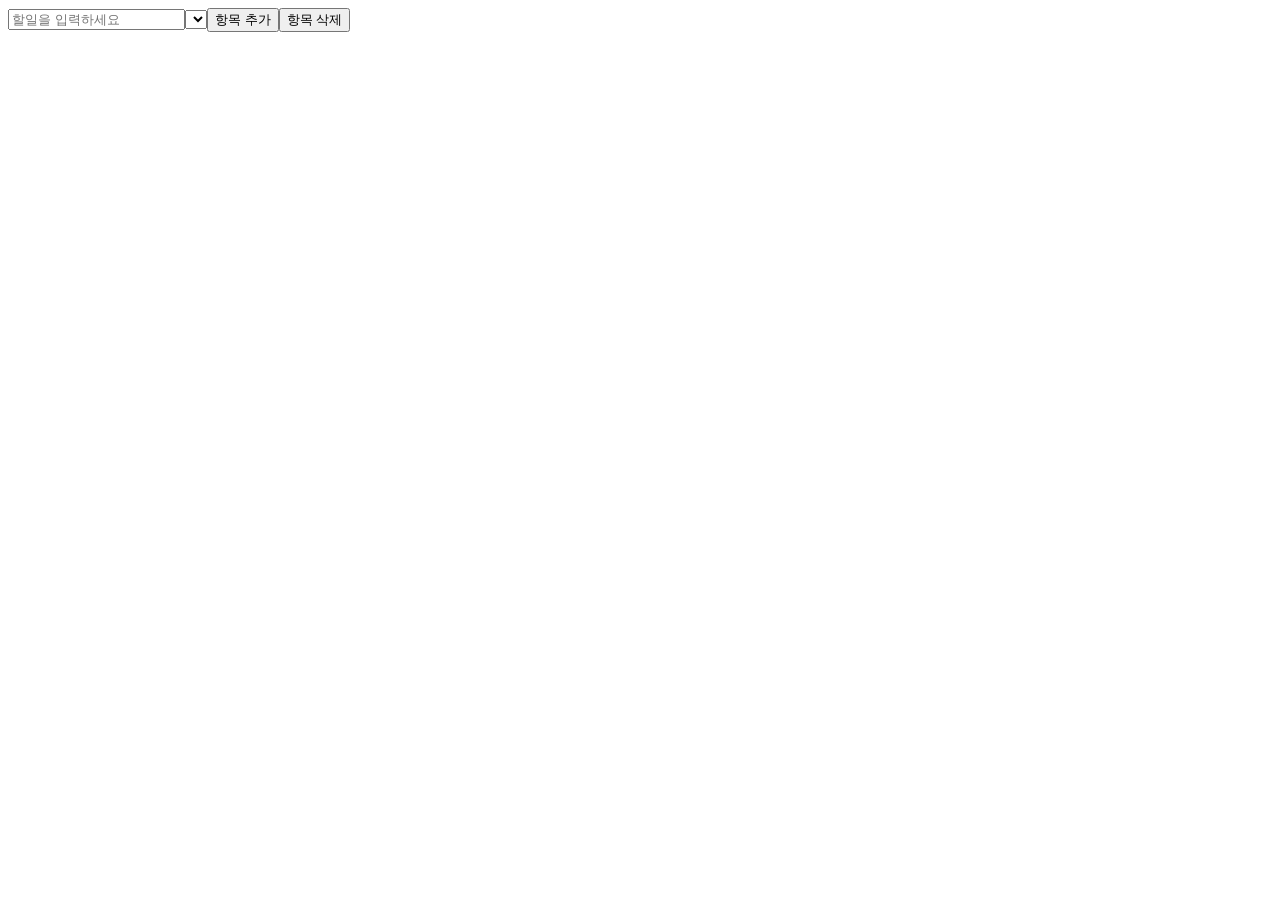
<file: index.html>
<!DOCTYPE html>
<html lang="en">
<head>
  <meta charset="UTF-8">
  <meta name="viewport" content="width=device-width, initial-scale=1.0">
  
  <title>Document</title>
</head>
<body>
  <div id="root"></div>
  <!-- <input id="todo-input" type="text" placeholder="할 일을 입력하세요"> 
  <select id="order-select" title="Order Select"></select>
  <button id="add-button">항목 추가</button>
  <button id="remove-button">항목 제거</button> -->
</body>
<script type="module" src="./src/JS/app.mjs"></script>

</html>
</file>
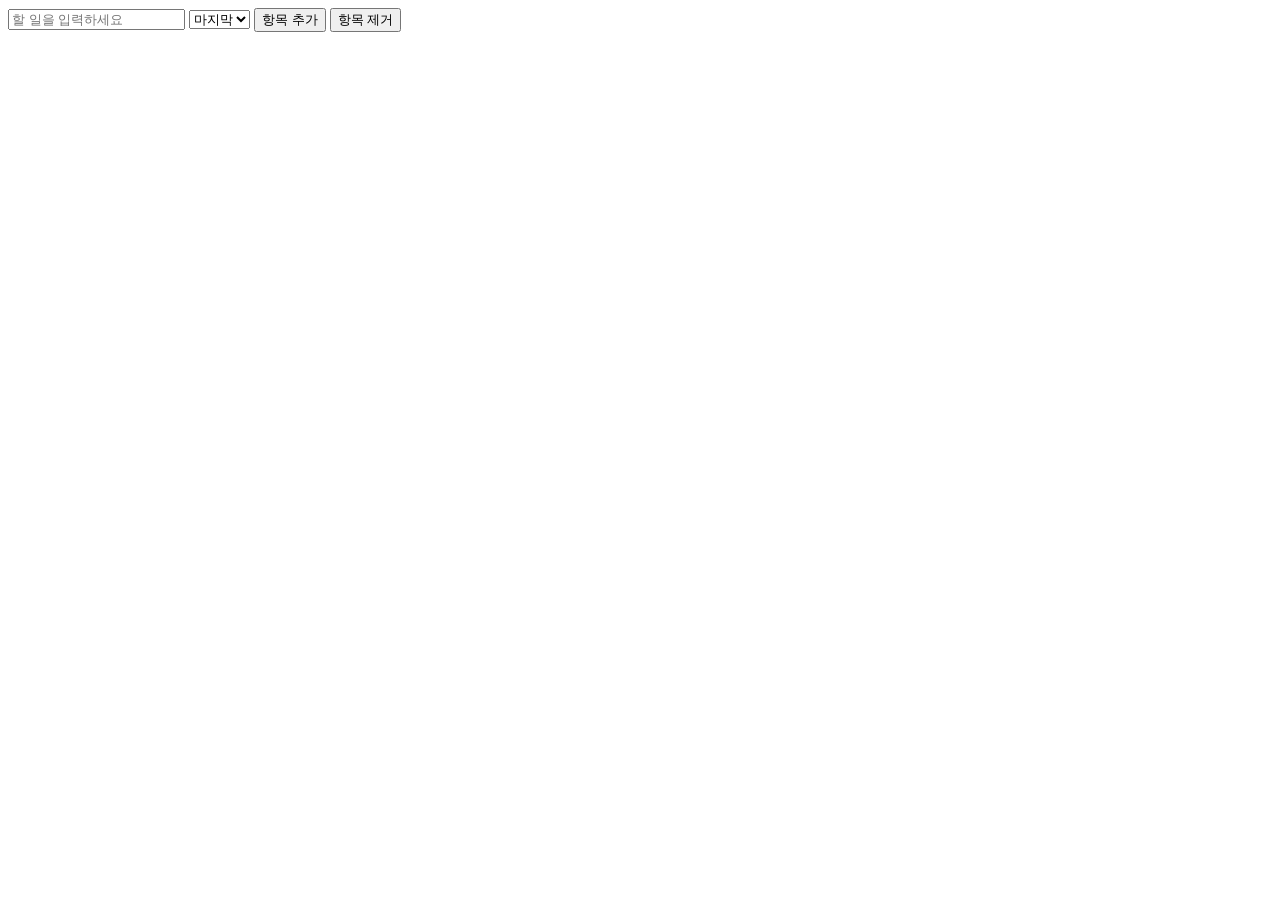
<file: src/HTML/test.html>
<!DOCTYPE html>
<html lang="en">
<head>
  <meta charset="UTF-8">
  <meta name="viewport" content="width=device-width, initial-scale=1.0">
  <title>Enhanced Todo List Example</title>
</head>
<body>
  <div id="root"></div>
  <input id="todo-input" type="text" placeholder="할 일을 입력하세요">
  <select id="order-select" title="Order Select"></select>
  <button id="add-button">항목 추가</button>
  <button id="remove-button">항목 제거</button>
  <script>
    let root = document.getElementById('root');
    let addButton = document.getElementById('add-button');
    let removeButton = document.getElementById('remove-button');
    let todoInput = document.getElementById('todo-input');
    let orderSelect = document.getElementById('order-select');
    let todoItems = [];

    function updateSelectOptions() {
      let length = todoItems.length;
      orderSelect.innerHTML = '';
      for (let i = 0; i < length; i++) {
        let option = document.createElement('option');
        option.value = i;
        option.text = `항목 ${i + 1}`;
        orderSelect.appendChild(option);
      }
      let lastOption = document.createElement('option');
      lastOption.value = "마지막";
      lastOption.text = "마지막";
      orderSelect.appendChild(lastOption); // Adding 'Last' option at the end of the list
    }

    function updateView() {
      root.innerHTML = '';
      for (let i = 0; i < todoItems.length; i++) {
        let itemElement = document.createElement('p');
        itemElement.textContent = `${todoItems[i]}`;
        root.appendChild(itemElement);
      }
      updateSelectOptions();
    }

    function getInputValue() {
      return todoInput.value.trim();
    }

    function getOrder() {
      let orderValue = orderSelect.value;
      if (orderValue === '마지막') {
        return todoItems.length - 1;
      } else {
        return parseInt(orderValue);
      }
    }

    function addItem() {
      let newItem = getInputValue();
      let order = getOrder();
      if (newItem !== "") {
        if (order === todoItems.length - 1) {
          todoItems.push(newItem); // Add at the end
        } else {
          todoItems.splice(order, 0, newItem);
        }
        updateView();
        todoInput.value = ''; // Clear input after adding
      } else {
        console.error('할 일을 입력해야 합니다.');
      }
    }

    function removeItem() {
      let order = getOrder();
      if (order >= 0 && order < todoItems.length) {
        todoItems.splice(order, 1);
        updateView();
      } else {
        console.error('유효하지 않은 순서입니다.');
      }
    }

    addButton.addEventListener('click', addItem);
    removeButton.addEventListener('click', removeItem);
    updateSelectOptions(); // Initialize select options
  </script>
</body>
</html>
</file>
